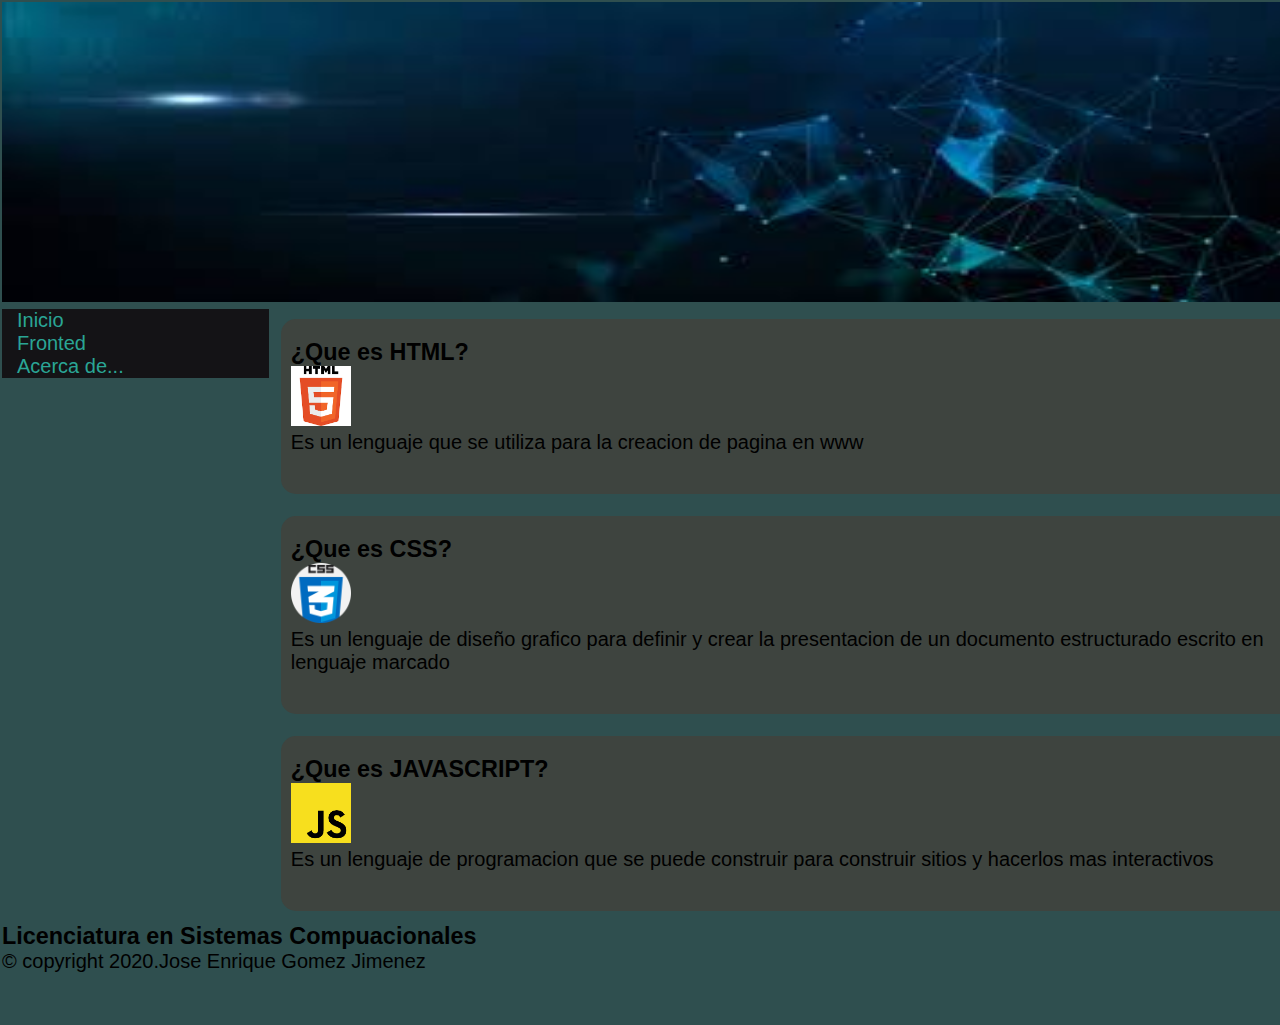
<file: index.html>
<!DOCTYPE html>
<html lang="en">
<head>
    <meta charset="UTF-8">
    <meta http-equiv="X-UA-Compatible" content="IE=edge">
    <meta name="viewport" content="width=Lenguajes web Fronted, initial-scale=1.0">
    <title>Lenguajes web Fronted</title>
        <link rel="stylesheet" href="css/style.css">
</head>
<body>
    <table width="100%" border="0" bgcolor="#2F4F4F">
        <tr> <!--Encabezado-->
            <td colspan="2"  >  <img src="imagenes/banner.jpg" width="1336" height="300" ></td>
        </tr>
        <tr>
            <td rowspan="3" width ="20%" ">
                <ul>
                    <li><a href="index.html" title="Pagina de inicio">Inicio</a></li>
                    <li><a href="Frontend.html" title="Fronted">Fronted</a></li>
                    <li><a href="Acerca.html" title="Acerca de...">Acerca de...</a></li>
                </ul>
            </td>
            <td >
                <div>
                <h3>¿Que es HTML?</h3>
                <img src="imagenes/html.png " width="60" height="60">
                <p>Es un lenguaje que se utiliza para la creacion de pagina en www</p>
                </div>
            </td>
        </tr>
        <tr>
            <td ><div>
                <h3>¿Que es CSS?</h3>
                <img src="imagenes/css.png " width="60" height="60">
                <p>Es un lenguaje de diseño grafico para definir y crear la presentacion de un documento estructurado
                   escrito en lenguaje marcado
                </p>
                </div>
            </td>
        </tr>
        <tr>
            <td > <div>
                <h3>¿Que es JAVASCRIPT?</h3>
                <img src="imagenes/js.png " width="60" height="60">
                <p>Es un lenguaje de programacion que se puede construir para construir sitios y hacerlos
                   mas interactivos</p>
                </div>
            </td>
        </tr>
        <footer><div>
        <tr height="100px"><!--Pie de pagina-->
            <td colspan="2">
                <h3>Licenciatura en Sistemas Compuacionales</h3>
                <p>&copy; copyright 2020.Jose Enrique Gomez Jimenez</p>
            </td>
        </tr></div>
    </footer>
    </table>
</body>
</html>
</file>
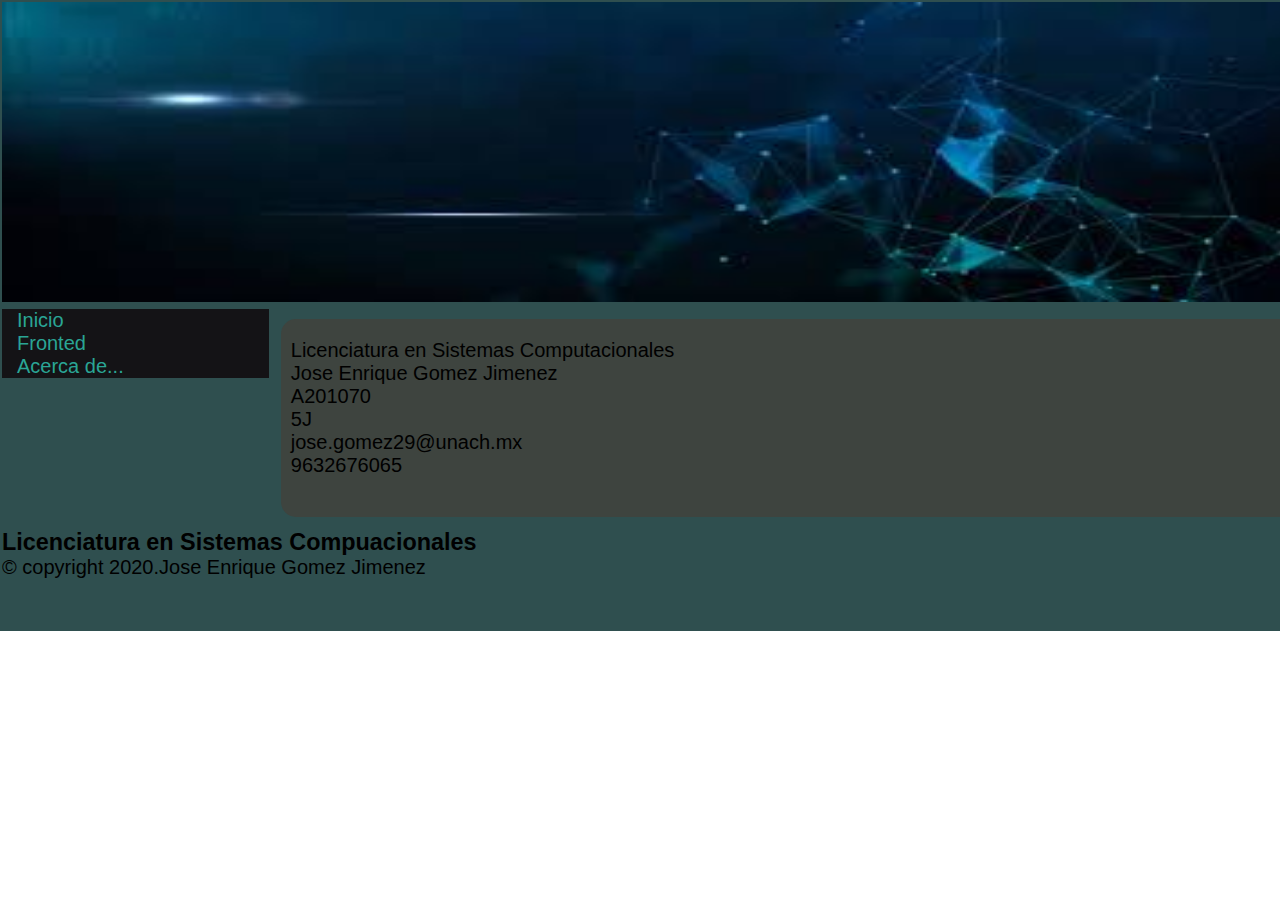
<file: Acerca.html>
<!DOCTYPE html>
<html lang="en">
<head>
    <meta charset="UTF-8">
    <meta http-equiv="X-UA-Compatible" content="IE=edge">
    <meta name="viewport" content="width=Lenguajes web Fronted, initial-scale=1.0">
    <title>Fronted</title>
        <link rel="stylesheet" href="css/style.css">
</head>
<body>
    <table width="100%" border="0" bgcolor="#2F4F4F">
        <tr> <!--Encabezado-->
            <td colspan="2"  >  <img src="imagenes/banner.jpg" width="1336" height="300" ></td>
        </tr>
        <tr>
            <td rowspan="1" width ="20%" ">
                <ul>
                    <li><a href="index.html" title="Pagina de inicio">Inicio</a></li>
                    <li><a href="Frontend.html" title="Fronted">Fronted</a></li>
                    <li><a href="Acerca.html" title="Acerca de...">Acerca de...</a></li>
                </ul>
            </td>
            <td >
                <div>
                    <p style="text-align: justify" >
                        Licenciatura en Sistemas Computacionales <br>
                        Jose Enrique Gomez Jimenez <br>
                        A201070 <br>
                        5J <br>
                        jose.gomez29@unach.mx <br>
                        9632676065 <br>
                </p>
                </div>
            </td>
        </tr>
        <footer><div>
        <tr height="100px"><!--Pie de pagina-->
            <td colspan="2">
                <h3>Licenciatura en Sistemas Compuacionales</h3>
                <p>&copy; copyright 2020.Jose Enrique Gomez Jimenez</p>
            </td>
        </tr></div>
    </footer>
    </table>
</body>
</html>
</file>
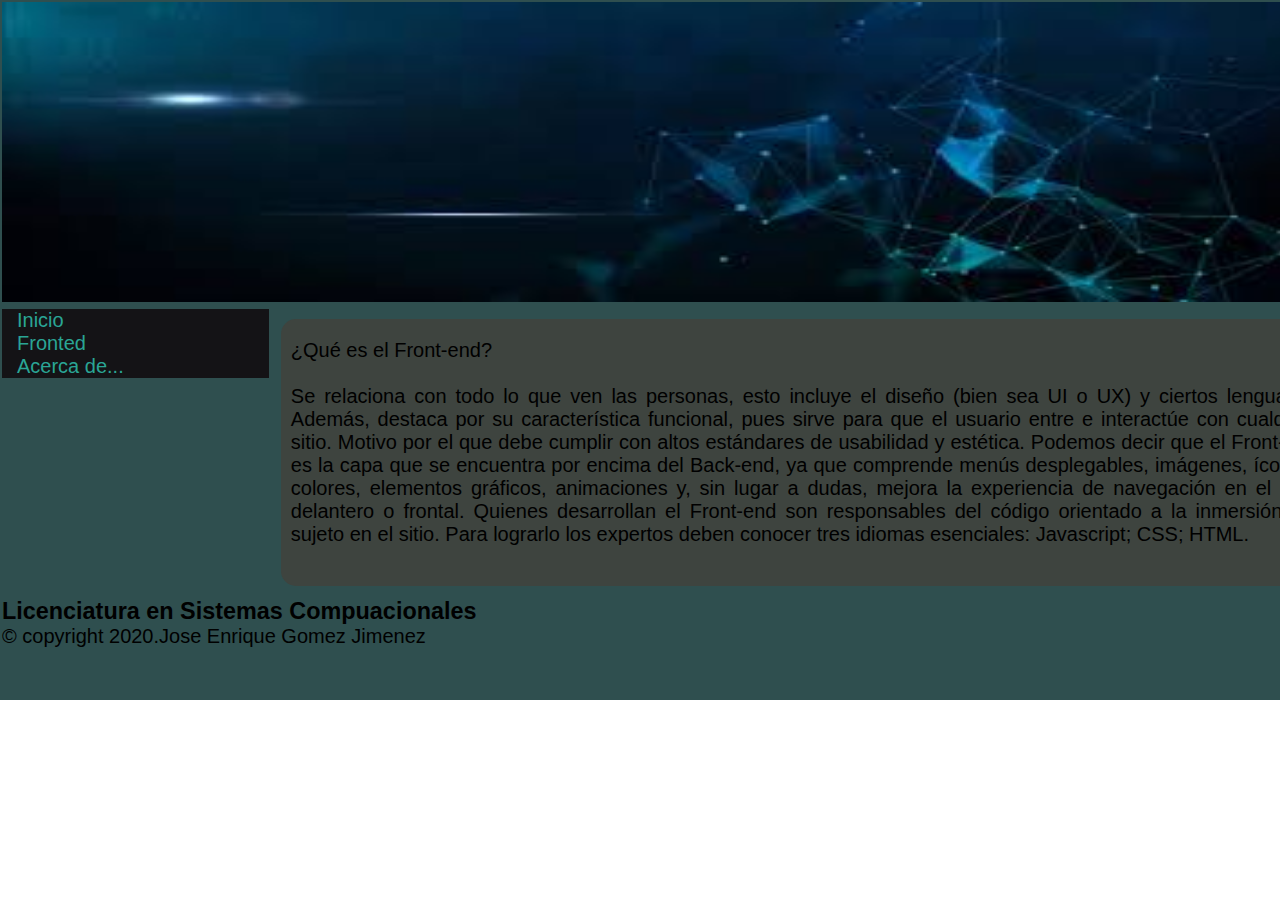
<file: Frontend.html>
<!DOCTYPE html>
<html lang="en">
<head>
    <meta charset="UTF-8">
    <meta http-equiv="X-UA-Compatible" content="IE=edge">
    <meta name="viewport" content="width=Lenguajes web Fronted, initial-scale=1.0">
    <title>Fronted</title>
        <link rel="stylesheet" href="css/style.css">
</head>
<body>
    <table width="100%" border="0" bgcolor="#2F4F4F">
        <tr> <!--Encabezado-->
            <td colspan="2"  >  <img src="imagenes/banner.jpg" width="1336" height="300" ></td>
        </tr>
        <tr>
            <td rowspan="1" width ="20%" ">
                <ul>
                    <li><a href="index.html" title="Pagina de inicio">Inicio</a></li>
                    <li><a href="Frontend.html" title="Fronted">Fronted</a></li>
                    <li><a href="Acerca.html" title="Acerca de...">Acerca de...</a></li>
                </ul>
            </td>
            <td >
                <div>
                    <p style="text-align: justify" >
                        ¿Qué es el Front-end? <br><br>


                        Se relaciona con todo lo que ven las personas, esto incluye el diseño (bien sea UI o UX) y ciertos lenguajes.

                        Además, destaca por su característica funcional, pues sirve para que el usuario entre e interactúe con cualquier sitio. Motivo por el que debe cumplir con altos estándares de usabilidad y estética.

                        Podemos decir que el Front-end es la capa que se encuentra por encima del Back-end, ya que comprende menús desplegables, imágenes, íconos, colores, elementos gráficos, animaciones y, sin lugar a dudas, mejora la experiencia de navegación en el lado delantero o frontal.

                        Quienes desarrollan el Front-end son responsables del código orientado a la inmersión del sujeto en el sitio. Para lograrlo los expertos deben conocer tres idiomas esenciales:

                        Javascript;
                        CSS;
                        HTML.

                </p>
                </div>
            </td>
        </tr>
        <footer><div>
        <tr height="100px"><!--Pie de pagina-->
            <td colspan="2">
                <h3>Licenciatura en Sistemas Compuacionales</h3>
                <p>&copy; copyright 2020.Jose Enrique Gomez Jimenez</p>
            </td>
        </tr></div>
    </footer>
    </table>
</body>
</html>
</file>
<file: css/style.css>
*{
	padding: 0px;
	margin: 0px;
}

ul{
    list-style: none; /*estilos de lista*/  
  }


  ul li a{
    height: 100 px; /*altura*/
    background-color: rgb(20, 19, 22); /*color de fondo*/
    display: block;
    border-left: 10px solid rgb(red, green, blue);
    border-right: 5px solid rgb(red, green, blue);
    padding-left: 15px; /*separacion izquierdo del texto*/
    text-decoration: none;
    color: rgb(42, 165, 149);

 
}

ul li a:hover{
    margin-left: 10;/*separacion del ldo izquierdo*/
    color: rgb(255, 255, 255);/*color de letra*/
    background-color: rgb(0, 184, 184);/*color de fondo*/
    box-shadow: 5px;/*sombra*/
    transform: rotate(4deg); /*movimiento e rotacion*/
    -moz-transform: rotate(4deg);
    -webkit-transform: rotate(4deg);
}

td{
    vertical-align: top;
}
  
body{
    border-color: rgb(206, 204, 170);
    font-family: 'Franklin Gothic Medium', 'Arial Narrow', Arial, sans-serif;
    font-size: 20px;
}
td div{
    color: rgb(0, 0, 0);
    height: 100%;
    height: 100%;
    padding: 20px 10px 40px;
    margin: 10px;
    background-color: rgb(62, 68, 63);
    border-radius: 15px;
    border: solid 0px
}
</file>
